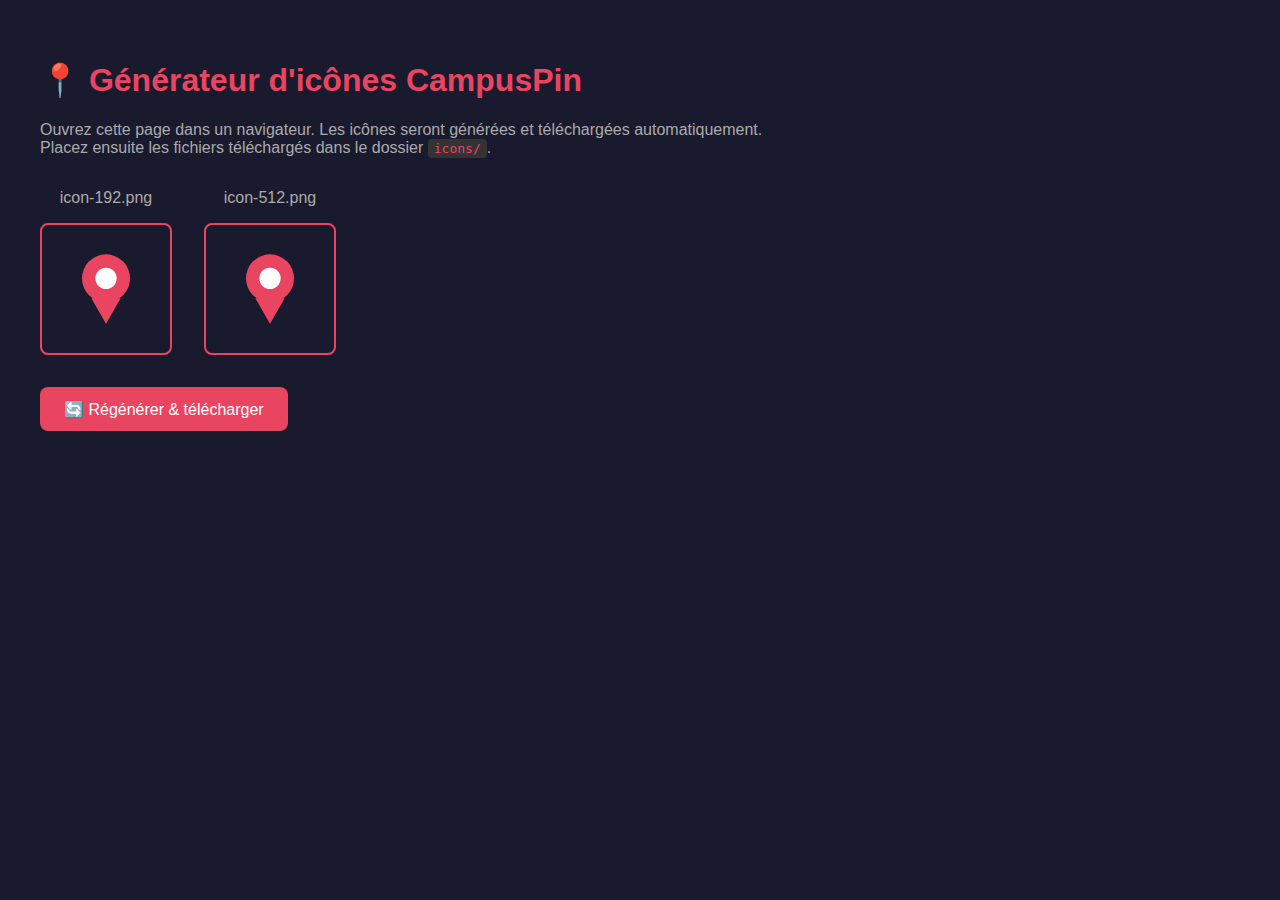
<file: icons/create-icons.html>
<!DOCTYPE html>
<html lang="fr">
<head>
  <meta charset="UTF-8">
  <title>Génération des icônes - CampusPin</title>
  <style>
    body { font-family: sans-serif; padding: 2rem; background: #1a1a2e; color: #fff; }
    h1 { color: #e94560; }
    .previews { display: flex; gap: 2rem; flex-wrap: wrap; margin: 1rem 0; align-items: flex-end; }
    .preview-item { text-align: center; }
    canvas { border: 2px solid #e94560; border-radius: 8px; display: block; }
    button {
      background: #e94560; color: #fff; border: none;
      padding: 0.8rem 1.5rem; border-radius: 8px;
      cursor: pointer; font-size: 1rem; margin: 1rem 0;
    }
    p { color: #aaa; }
    code { background: #333; padding: 2px 6px; border-radius: 4px; color: #e94560; }
  </style>
</head>
<body>
  <h1>📍 Générateur d'icônes CampusPin</h1>
  <p>Ouvrez cette page dans un navigateur. Les icônes seront générées et téléchargées automatiquement.<br>
     Placez ensuite les fichiers téléchargés dans le dossier <code>icons/</code>.</p>

  <div class="previews" id="previews"></div>

  <button onclick="generateAll()">🔄 Régénérer &amp; télécharger</button>

  <script>
    function drawIcon(canvas, size) {
      canvas.width = canvas.height = size;
      const ctx = canvas.getContext('2d');
      const s = size / 192;

      // Fond arrondi
      const r = 24 * s;
      ctx.fillStyle = '#1a1a2e';
      ctx.beginPath();
      ctx.moveTo(r, 0);
      ctx.lineTo(size - r, 0);
      ctx.arcTo(size, 0, size, r, r);
      ctx.lineTo(size, size - r);
      ctx.arcTo(size, size, size - r, size, r);
      ctx.lineTo(r, size);
      ctx.arcTo(0, size, 0, size - r, r);
      ctx.lineTo(0, r);
      ctx.arcTo(0, 0, r, 0, r);
      ctx.closePath();
      ctx.fill();

      // Corps du pin (cercle)
      const cx = size / 2, cy = 80 * s, pr = 36 * s;
      ctx.fillStyle = '#e94560';
      ctx.beginPath();
      ctx.arc(cx, cy, pr, 0, Math.PI * 2);
      ctx.fill();

      // Cercle intérieur blanc
      ctx.fillStyle = '#fff';
      ctx.beginPath();
      ctx.arc(cx, cy, 16 * s, 0, Math.PI * 2);
      ctx.fill();

      // Pointe du pin
      ctx.fillStyle = '#e94560';
      ctx.beginPath();
      ctx.moveTo(cx, 148 * s);
      ctx.lineTo(74 * s, 110 * s);
      ctx.lineTo(118 * s, 110 * s);
      ctx.closePath();
      ctx.fill();
    }

    function generateAll() {
      const container = document.getElementById('previews');
      container.innerHTML = '';

      [192, 512].forEach(size => {
        const canvas = document.createElement('canvas');
        drawIcon(canvas, size);

        // Prévisualisation (affichée en plus petit)
        const displayCanvas = document.createElement('canvas');
        drawIcon(displayCanvas, Math.min(size, 128));
        const item = document.createElement('div');
        item.className = 'preview-item';
        item.innerHTML = `<p>icon-${size}.png</p>`;
        item.appendChild(displayCanvas);
        container.appendChild(item);

        // Téléchargement automatique
        const a = document.createElement('a');
        a.download = `icon-${size}.png`;
        a.href = canvas.toDataURL('image/png');
        document.body.appendChild(a);
        a.click();
        a.remove();
      });

      alert('✅ Icônes téléchargées ! Placez icon-192.png et icon-512.png dans le dossier icons/');
    }

    // Auto-génération au chargement
    window.addEventListener('load', generateAll);
  </script>
</body>
</html>
</file>
